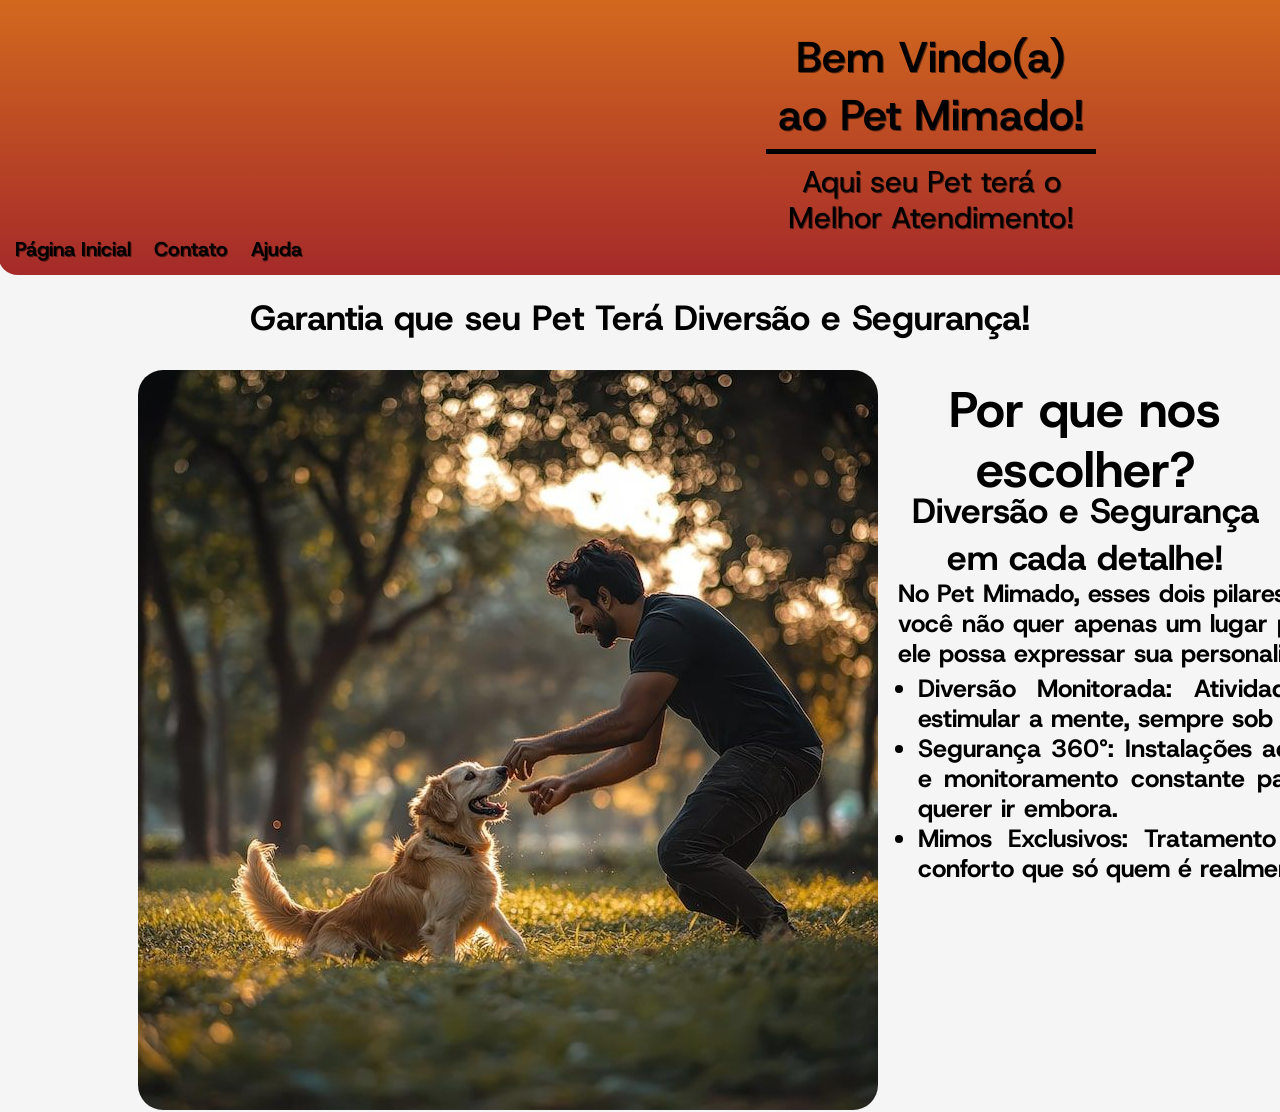
<file: index.html>
<!DOCTYPE html>
<html lang="pt-br">
<head>
    <meta charset="UTF-8">
    <meta name="viewport" content="width=device-width, initial-scale=1.0">
    <title>Pet Mimado</title>
    <link rel="shortcut icon" href="Imagens/veterinario.png" type="image/x-icon">
    <link rel="stylesheet" href="style.css">
</head>
<body>
    <header>
            <h1 id="shop">
                Bem Vindo(a) ao Pet Mimado!
                <hr>
            </h1>   
            <p id="descricao">
                Aqui seu Pet terá o Melhor Atendimento!
            </p>
        <nav>
            <a href="site001.html" id="a1">Página Inicial</a>
            <a href="#">Contato</a>
            <a href="#">Ajuda</a>
            <input type="search" id="pesquisar" placeholder="Pesquisar...">
        </nav>
    </header>
    <main>          
        <h2 id="subt">
                Garantia que seu Pet Terá Diversão e Segurança!
        </h2>
        <div>
            <picture
                ><img src="Imagens/homem-brincando-com-cachorro-no-parque_1079150-344884.jpg" alt="" id="fimg">
            </picture>
        </div>
        <h2 id="secao">
            Por que nos escolher?
        </h2>
        <h3 id="dsc">
            Diversão e Segurança em cada detalhe!
        </h3>
        <p id="para">
            No Pet Mimado, esses dois pilares andam de patas dadas. Entendemos que você não quer apenas um lugar para deixar seu pet, mas um espaço onde ele possa expressar sua personalidade com total proteção.
        </p>
        <ul>
            <li id="Q1" type="">
                Diversão Monitorada: Atividades planejadas para gastar energia e estimular a mente, sempre sob o olhar atento de especialistas.
            </li>
            <li id="Q2">
                Segurança 360°: Instalações adaptadas, protocolos de higiene rigorosos e monitoramento constante para que o único risco seja o seu pet não querer ir embora.
            </li>
            <li id="Q3">
                Mimos Exclusivos: Tratamento VIP (Very Important Pet) com todo o conforto que só quem é realmente mimado conhece.
            </li>
        </ul>
    </main>
</body>
</html>
</file>
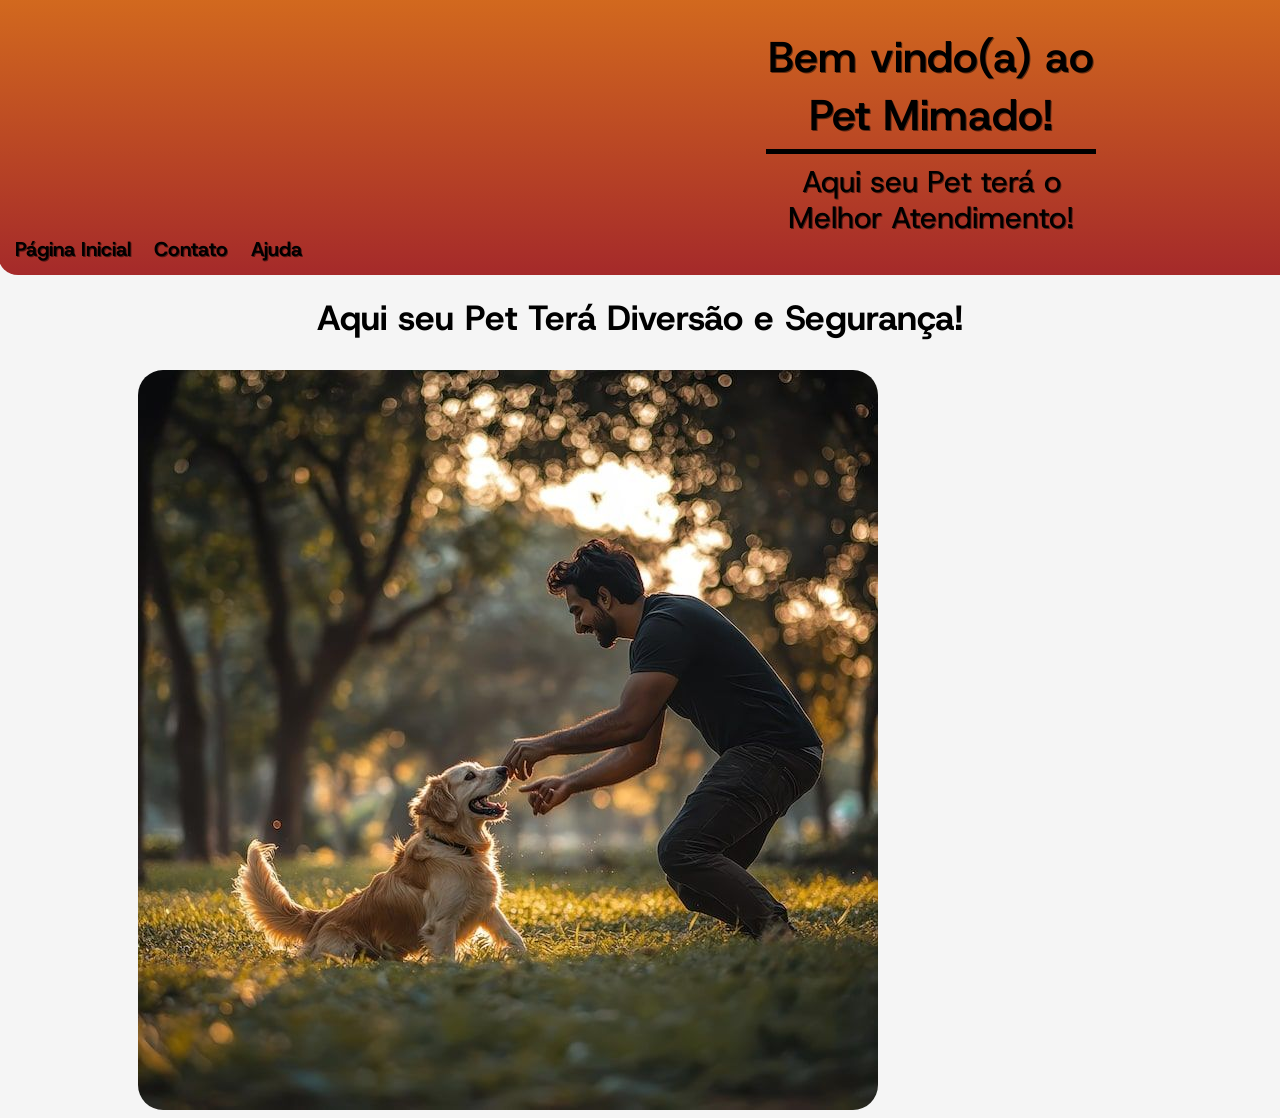
<file: pet_mimado.html>
<!DOCTYPE html>
<html lang="pt-br">
<head>
    <meta charset="UTF-8">
    <meta name="viewport" content="width=device-width, initial-scale=1.0">
    <title>Pet Mimado</title>
    <link rel="shortcut icon" href="Imagens/veterinario.png" type="image/x-icon">
    <link rel="stylesheet" href="style.css">
</head>
<body>
    <header>
            <h1 id="shop">
                Bem vindo(a) ao Pet Mimado!
                <hr>
            </h1>   
            <p id="descricao">
                Aqui seu Pet terá o Melhor Atendimento!
            </p>
        <nav>
            <a href="site001.html" id="a1">Página Inicial</a>
            <a href="#">Contato</a>
            <a href="#">Ajuda</a>
        </nav>
    </header>
    <main>
        <h2 id="subt">
            Aqui seu Pet Terá Diversão e Segurança!
        </h2>
        <img src="Imagens/homem-brincando-com-cachorro-no-parque_1079150-344884.jpg" alt="" id="fimg">
    </main>
</body>
</html>
</file>
<file: style.css>
@charset "UTF-8";
@import url('https://fonts.googleapis.com/css2?family=Bowlby+One+SC&family=Host+Grotesk:ital,wght@0,300..800;1,300..800&display=swap');
@keyframes fadeIn {
  from { opacity: 0; }
  to { opacity: 1; }
}

@media (min-widht: 600px) {
    body{
        flex-basis: 33%;
    }
}

:root {
    --font0: Host Grotesk, Arial, Helvetica;
}

body {
  animation: fadeIn 1.3s ease-in-out forwards;
}   


body{
    background-color: whitesmoke;
}

header{
    background-image: linear-gradient(to bottom, chocolate, brown);
    margin: -10px;
    height: 277px;
    width: 1866px;
    border-radius: 0px 0px 20px 20px;
    font-family: Host Grotesk;
}

#shop{
    font-style: normal;
    font-size: 43px;
    font-variant: normal;
    font-weight: 330;
    text-align: center;
    padding: 30px;
    padding-bottom: 0px;
    width: 330px;
    border-radius: 20px;
    margin: auto;
    outline: 5px;
    text-shadow: 1px 1px 0px rgba(0, 0, 0, 0.5);
    font-weight: 600;
}

hr{
    width: 100%;
    height: 5px;
    background-color: #000;
    border: none;
    margin: 5px 0 1px;
}

#descricao{
    font-style: normal;
    font-variant: normal;
    font-weight: 450;
    text-align: center;
    font-size: 30px;
    border-radius: 10px;
    margin: auto;
    width: 330px;
    margin-top: 10px;
    outline: 5px;
    text-shadow: 1px 1px 0px rgba(0, 0, 0, 0.5);
    line-height: 1.2em;
}

a{
    color: black;
    padding: 9px; 
    margin: 0px;
    border-radius: 10px;
    transition-duration: 0.8s;
    text-decoration: none;
    font-weight: bold;
    text-shadow: 1px 1px 0px rgba(0, 0, 0, 0.5);
    border-radius: 15px;
    font-size: 20px;
}

#a1{
    margin-left: 8px;
}

a:hover{
    color: rgb(255, 255, 255);
    background-color: rgb(0, 0, 0);
}

#subt{
    text-align: center;
    font-family: Host Grotesk;
    font-weight: 700;
    font-size: 35px;
    background-color: transparent;
}

#pesquisar{
  background-color: #000000d2;
  color: white;
  border: none;
  padding: 6px 10px;
  font-size: 16px;
  border-radius: 20px;
  margin-right: 10px;
  cursor: pointer;
  transition: background-color 0.3s;
  font-family: var(--font0);
  outline: none;
  float: right;
  width: 13%;
}

#pesquisar:focus{
    transition: background-color 0.7s;
    background-color: rgb(255, 255, 255);
    color: black;
}

#fimg{
    display: flex;
    margin-left: 130px;
    border-radius: 25px;
}

#secao{
    font-family: var(--font0);
    font-size: 50px;
    font-style: normal;
    font-weight: bold;
    text-align: center;
    display: flex;
    margin-left: 890px;
    margin-top: -730px;
    line-height: 1.2em;
}

#dsc{
    font-family: var(--font0);
    font-size: 35px;
    font-style: normal;
    font-weight: bold;
    text-align: center;
    display: flex;
    margin-left: 890px;
    margin-top: -55px;
}

#para{
    font-family: var(--font0);
    font-size: 25px;
    font-style: normal;
    font-weight: bold;
    text-align: justify;
    display: flex;
    margin-left: 890px;
    margin-top: -37px;
    line-height: 1.2em;
    width: 870px;
}

#Q1{
    font-family: var(--font0);
    font-size: 25px;
    font-style: normal;
    font-weight: bolder;
    text-align: justify;
    margin-left: 870px;
    margin-top: -20px;
    width: 850px;   
    line-height: 1.2em;
}

#Q2{
    font-family: var(--font0);
    font-size: 25px;
    font-style: normal;
    font-weight: bolder;
    text-align: justify;
    margin-left: 870px;
    width: 850px;
    line-height: 1.2em;
}

#Q3{
    font-family: var(--font0);
    font-size: 25px;
    font-style: normal;
    font-weight: bolder;
    text-align: justify;
    margin-left: 870px;
    width: 850px;
    line-height: 1.2em;
}
</file>
